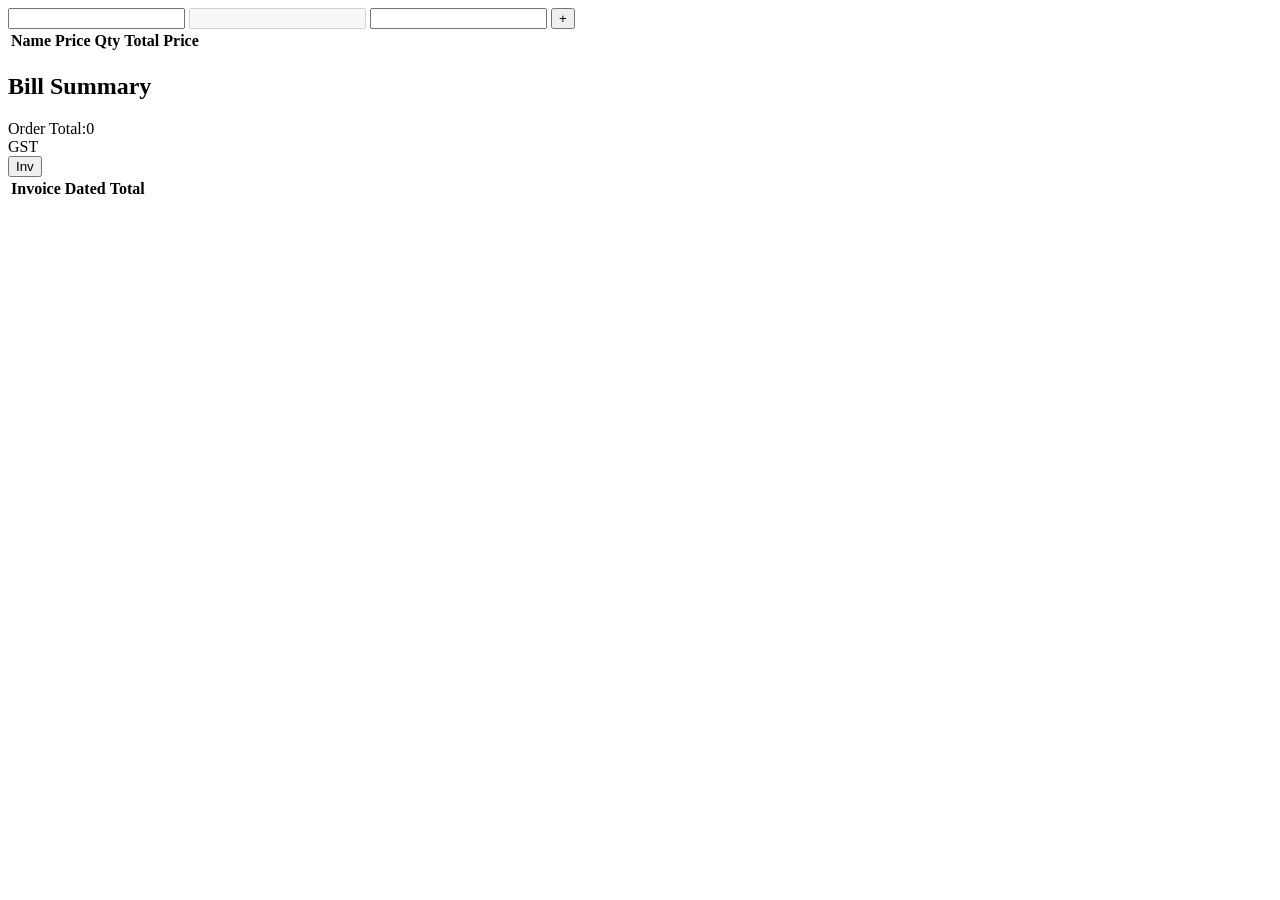
<file: POS.html>
<html>
    <head>
        <link rel="stylesheet" href="./css/style.css"/>

    </head>
    <body>
      
<div id="container">
    <div id="left-Panel">
     <input type="text" id="code"/>
     <input type="text" id="price" disabled/>
     <input type="number" id="qty"/>
    
     <button id="addBtn">+</button>
    
    
    
    <div>
     <table id="items">
        <tr>
            <th>Name</th>
            <th>Price</th>
            <th>Qty</th>
            <th>Total Price</th>
            <th></th>
        </tr>

     </table>   
     </div>
     </div>

<div id="right-Panel">
    <h2>Bill Summary</h2>
    <div class="summary-row">
    Order Total:<span id="total"></span>
    </div>
    <div class="summary-row">
    GST
    </div>
    <div>
         <button id="invoiceBtn">Inv</button>
    </div>
</div>
</div>


<div>
    <table id="invoices">
        <tr>
            <th>Invoice</th>
            <th>Dated</th>
            <th>Total</th>
        </tr>
    </table>
</div>
     <script src="./js/pos.js"></script>
    </body>
</html>
</file>
<file: css/style.css>
/* #container
{
    display: flex;

}
#left-Panel{
    flex:3

}
#right-Panel{
flex:1;
    border:1px solid;
    box-shadow: 0px 2px 2px;
}
#right-Panel h2{
    background-color: green;
    color:white;
    padding:8px;
}
.summary-row{
    padding:8px;
    border-bottom:1px solid lightgray
}
#invoiceBtn{
    background-color:blue;
    color:white;
    width:100%;
    margin-top:5px;
    padding:5px;
}
input
{
    border-radius: 5px;
    padding:5px;
}
input:disabled{
    width:50px;
}
.delButton{
    background-color:red;
    border:none;
    color:white;
    padding:5px;
    border-radius:5px;
} */
</file>
